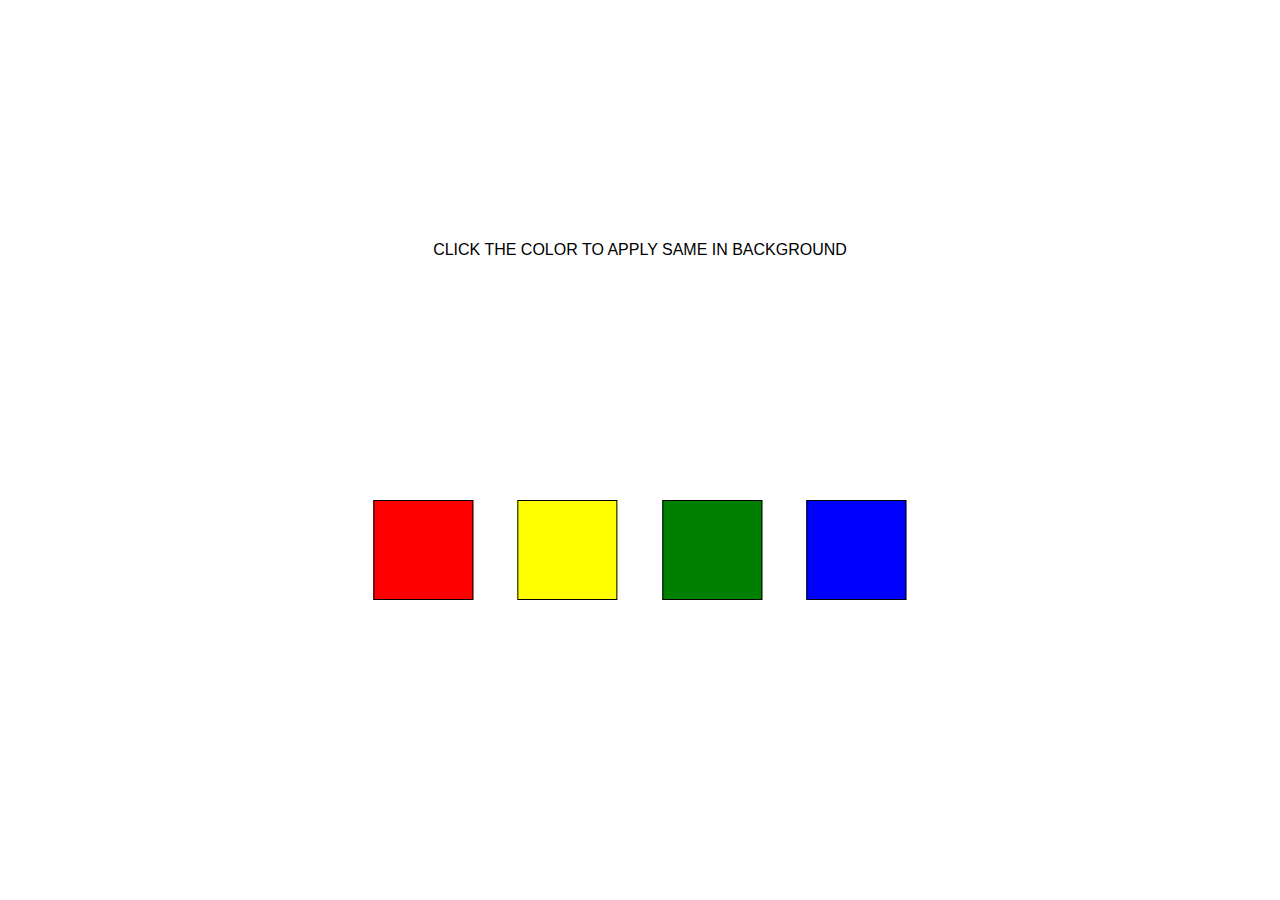
<file: JS PRACTICE PROJECTS/p1 color changer/index.html>
<!DOCTYPE html>
<html lang="en">
  <head>
    <meta charset="UTF-8" />
    <meta name="viewport" content="width=device-width, initial-scale=1.0" />
    <title>bg-color changing on click event</title>
    <link rel="stylesheet" href="style.css" />
  </head>
  <body>
    <div id="main">
      <div class="text">
        <p>click the color to apply same in background</p>
      </div>
      <div id="colors">
        <div id="red" class="button"></div>
        <div id="yellow" class="button"></div>
        <div id="green" class="button"></div>
        <div id="blue" class="button"></div>
      </div>
    </div>

    <script type="module" src="script.js"></script>
  </body>
</html>
</file>
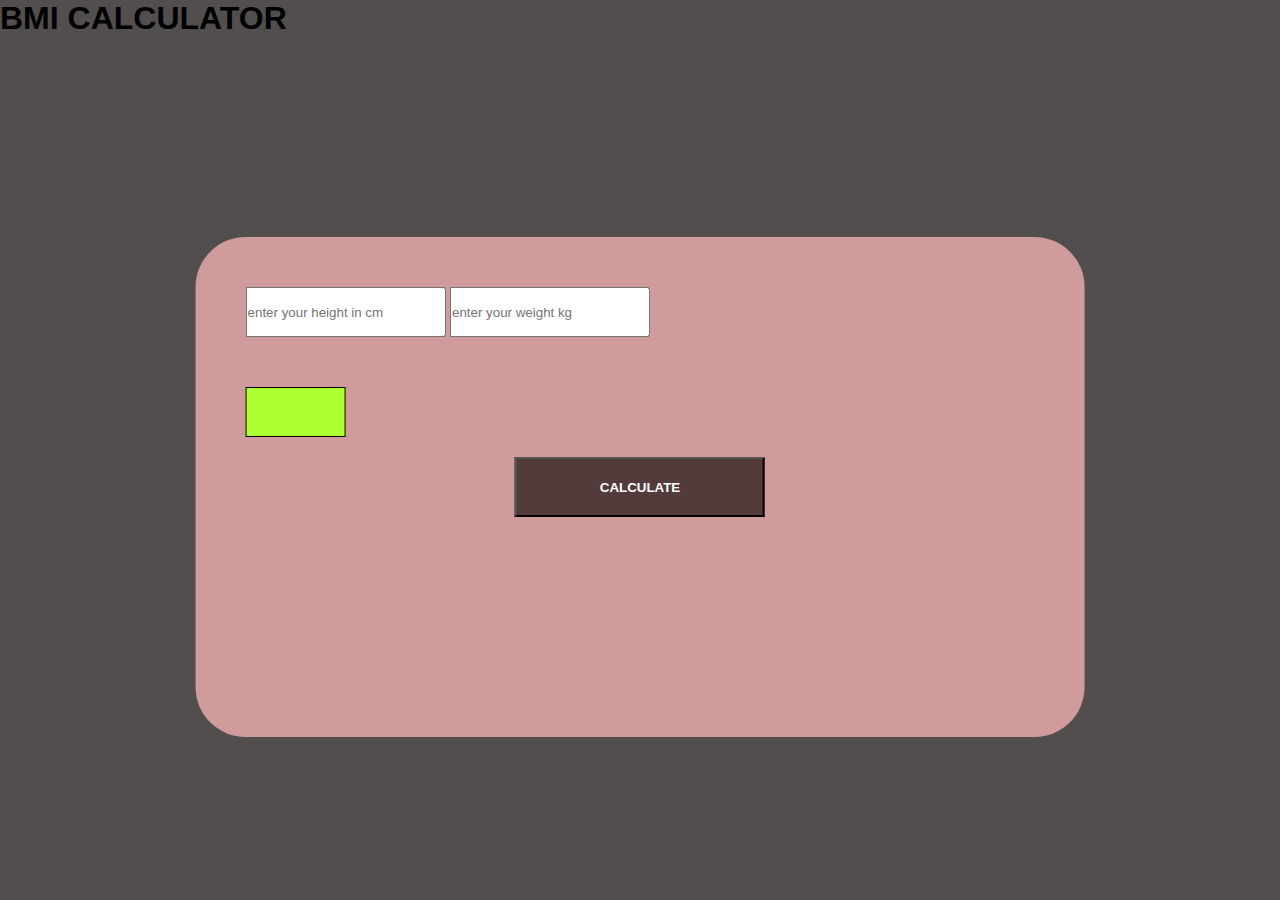
<file: JS PRACTICE PROJECTS/P2 bmi calculator/index.html>
<!DOCTYPE html>
<html lang="en">
<head>
    <meta charset="UTF-8">
    <meta name="viewport" content="width=device-width, initial-scale=1.0">
    <title>Document</title>
<link rel="stylesheet" href="style.css">
</head>
<body>
  <h1>BMI CALCULATOR </h1>


    <div id="main">
     <form >
        <input id="height" type="text" placeholder="enter your height in cm ">
        <input id="weight" type="text" placeholder="enter your weight kg ">
        <button id="output">
            CALCULATE
        </button>
     </form>

        <div id="result">
           
        </div>
    </div>
    <script type="module" src="main.js"></script>
</body>
</html>
</file>
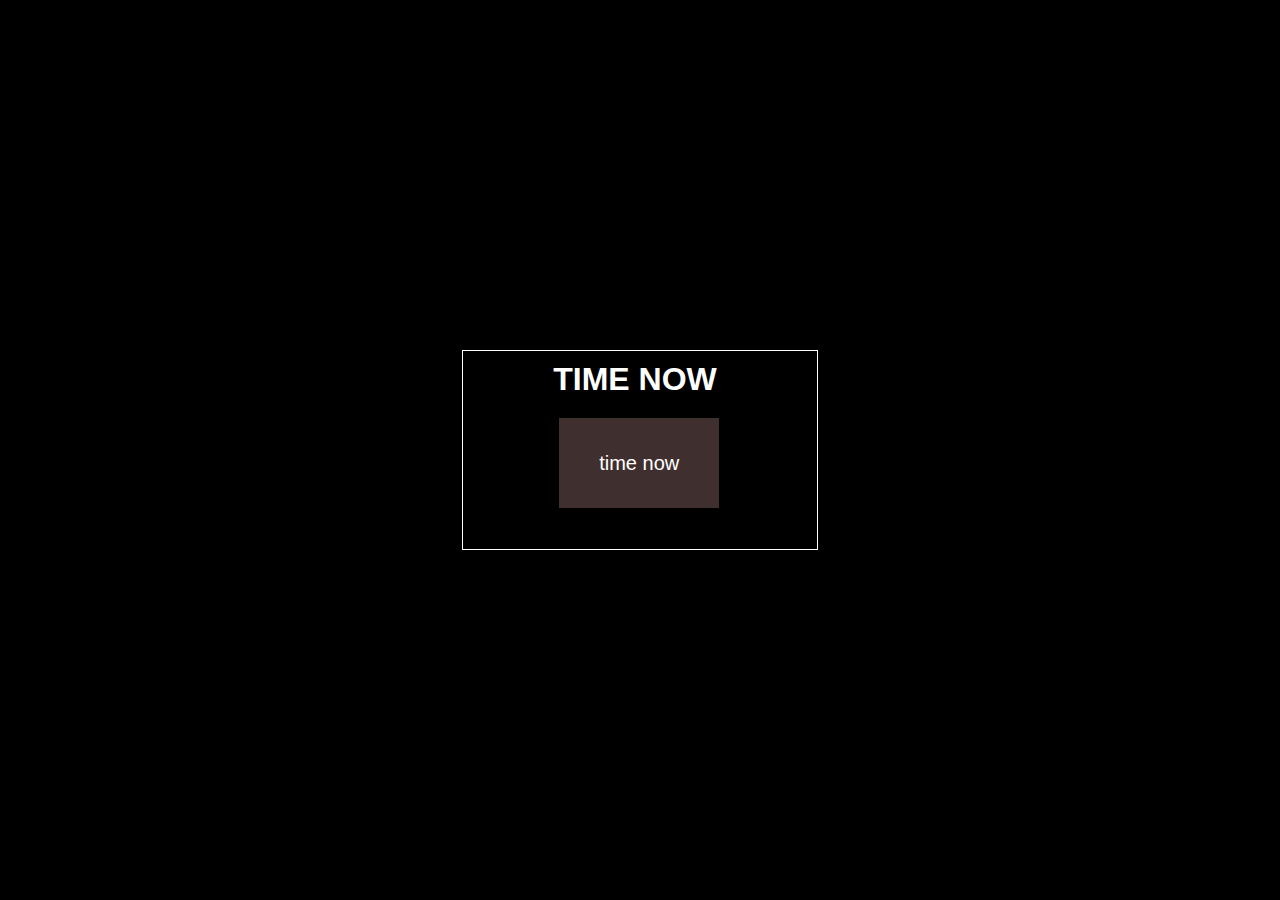
<file: JS PRACTICE PROJECTS/p3 digital clock/index.html>
<!DOCTYPE html>
<html lang="en">
  <head>
    <meta charset="UTF-8" />
    <meta name="viewport" content="width=device-width, initial-scale=1.0" />
    <title>Document</title>
    <link rel="stylesheet" href="style.css" />
  </head>
  <body>
    <div id="center">
      <h1>time now</h1>
      <div id="clock">time now</div>
    </div>

    <script type="module" src="main.js"></script>
  </body>
</html>
</file>
<file: JS PRACTICE PROJECTS/p1 color changer/style.css>
* {
  box-sizing: border-box;
  margin: 0;
  padding: 0;
}
body {
  display: grid;
  place-content: center;
  height: 100vh;
  width: 100vw;
  /* background-color: rgb(227, 131, 131); */
  font-family: Arial, sans-serif;
}

#main {
  height: 500px;
  aspect-ratio: 16/9;
  /* background-color: rgb(211, 177, 177); */
}
.text{
    height: 100px ;
    /* background-color: red; */
    display: grid;
    align-items: center;
    justify-content: center;
}
p{
    text-transform: uppercase;
}
#colors{
    position: relative;
    top: 50%;
    left: 50%;
    transform: translate(-50%,-50%);
    width: 60%;
    display: flex;
    align-items: center ;
    justify-content: space-between;
}
.button{
    height: 100px ;
    aspect-ratio: 1;
    border: 1px solid black;
}
#red{
    background-color: red;
}
#yellow{
    background-color: yellow;
}
#green{
    background-color: green;
}
#blue{
    background-color: blue;
}
</file>
<file: JS PRACTICE PROJECTS/P2 bmi calculator/style.css>
* {
  box-sizing: border-box;
  margin: 0;
  padding: 0;
}
body {
  height: 100vh;
  width: 100vw;
  background-color: rgb(82, 78, 78);
  font-family: Arial, sans-serif;
}
header{
    height: 10vh;
    display: grid;
    place-content: center;
}
#main{
    border-radius: 50px;
    padding: 50px 50px ;
    height: 500px;
    aspect-ratio: 16/9;
    background-color: rgb(207, 155, 155);
    position: relative;
    top: 50%;
    left: 50%;
    transform: translate(-50%,-50%);
}
input{
    height: 50px ;
    width: 200px;
}
button{
    height: 60px;
    width: 250px;
    background-color: rgb(83, 59, 59);
    color: white;
    font-weight: 800;
    position: absolute;
    top: 50%;
    left: 50%;
    transform: translate(-50%,-50%);
}
#result{
    position: absolute;
    top: 150px;
    left: 50px;
    border: 1px solid;
    height: 50px;
    width: 100px;
    display: flex;
    align-items: center;
    justify-content: center;
    background-color: greenyellow;
}
</file>
<file: JS PRACTICE PROJECTS/p3 digital clock/style.css>
* {
  box-sizing: border-box;
  margin: 0;
  padding: 0;
}
body {
  height: 100vh;
  width: 100vw;
  background-color: black;
  font-family: Arial, sans-serif;
  display: grid;
  place-content: center;
}

#center {
  /* background-color: red; */
  border: 1px solid white;
  height: 200px;
  aspect-ratio: 16/9;
}

#center h1 {
  position: relative;
  top: 10px;
  left: 90px;
  text-transform: uppercase;
  color: white;
}
#clock {
  position: relative;
  top: 30px;
  left: 96px;
  height: 90px;
  aspect-ratio: 16/9;
  background-color: rgb(63, 47, 47);
  display: flex;
  align-items: center;
  justify-content: center;
  font-size: 20px;
  color: white;
}
</file>
